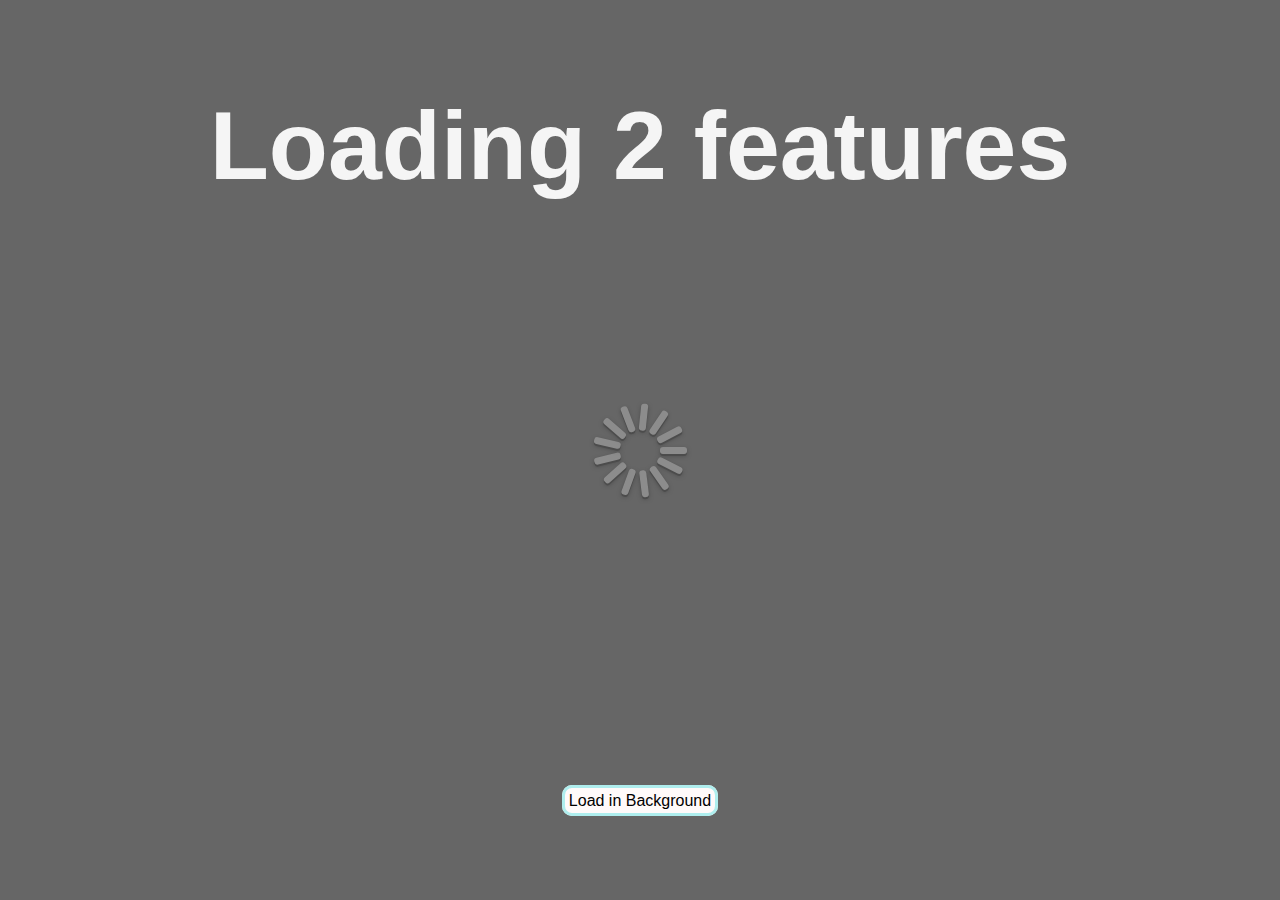
<file: index.html>
<!DOCTYPE html PUBLIC "-//W3C//DTD XHTML 1.0 Transitional//EN" "http://www.w3.org/TR/xhtml1/DTD/xhtml1-transitional.dtd">
<html xmlns="http://www.w3.org/1999/xhtml" dir="ltr" lang="en-US">

<head>
    <link rel="apple-touch-icon" sizes="114x114" href="image/apple-icon-114x114.png" />
    <link rel="icon" type = "image/png" href="image/favicon.png" />
	<title>Isolario Interattivo</title>
	<meta charset="utf-8" />

	<meta name="viewport" content="width=device-width, initial-scale=1.0">

<!--    LEAFLET LIBRARY     -->
	<link rel="stylesheet" href="http://cdn.leafletjs.com/leaflet/v0.7.7/leaflet.css" />
    <script src="http://cdn.leafletjs.com/leaflet/v0.7.7/leaflet.js"></script>
    
<!--    JQUERY  (AJAX)  -->
    <script src="https://ajax.googleapis.com/ajax/libs/jquery/1.7.1/jquery.min.js"></script>

<!--    Awesomeplete Library (For Autocompleting text box)-->
    <link rel="stylesheet" href="js/libraries/awesomplete.css" />
    <script src="js/libraries/awesomplete.min.js" type="text/javascript"></script>
    
<!--    Search Library for Leaflet  -->
    <link rel="stylesheet" href="js/libraries/leaflet-search.min.css" />
    <script src="js/libraries/leaflet-search.src.js"></script>
    
<!--    Fuzzy Search Library (Used in conjunction with Leaftet Search)  -->
    <script src="js/libraries/fuse.js" type="text/javascript"></script>
    
<!--    Spinner Library     -->
    <script src="js/libraries/spin.min.js" type="text/javascript"></script>
    
<!--    Gradient Calculations   -->
    <link rel="stylesheet" href="js/libraries/geostats.css" />
    <script src="js/libraries/geostats.min.js" type="text/javascript"></script>
    
<!--    PDF Generator Library-->
    <script src="js/libraries/xepOnline.jqPlugin.js" type="text/javascript"></script>
    
    <link REL="stylesheet" HREF="css/style.css" TYPE="text/css" MEDIA=screen>
    <style> 
        @import url(css/loading.css);
        @import url(css/overlays.css);
        @import url(css/mobile.css);
        @import url(css/help.css);
        @import url(css/toolbars.css);
        @import url(css/genInfo.css);
        @import url(css/banner.css);
    </style>
   
</head>
<body>    
	<div id="map"></div>
    
    <div id="overlay">
        <div id="inner"></div>
    </div>
    
    <div id="help">
        <div id="innerHelp"></div>
    </div>
    
    <div id="loadingMini"></div>
    
    <div id="loadingScreen">
        <div id="loadingTop"></div>
        <div id="spinPanel"></div>
        <div id="loadingBottom"></div>
    </div>
    
    <script type ='text/javascript' src='js/core/randColor.js'></script>
    <script type ='text/javascript' src='js/core/URLParam.js'></script>
    <script type ='text/javascript' src='js/dictionary.js'></script>
    <script type ='text/javascript' src='js/styles.js'></script>
    <script type ='text/javascript' src='js/icons.js'></script>
    <script type ='text/javascript' src='js/core/geom.js'></script>
    <script type ='text/javascript' src='js/core/CKtoGeoJSON.js'></script>
    <script type ='text/javascript' src='js/core/loading.js'></script>
    
    <script type ='text/javascript' src='js/core/map.js'></script>
    <script type ='text/javascript' src='js/core/search.js'></script>
    <script type ='text/javascript' src='js/core/filter.js'></script>
    <script type ='text/javascript' src='js/core/color.js'></script>
    <script type ='text/javascript' src='js/core/moreInfo.js'></script>

    <script type ='text/javascript' src='js/getData.js'></script>
    
</body>
</html>
</file>
<file: js/libraries/awesomplete.css>
[hidden] { display: none; }

.visually-hidden {
	position: absolute;
	clip: rect(0, 0, 0, 0);
}

div.awesomplete {
	display: inline-block;
	position: relative;
}

div.awesomplete > input {
	display: block;
}

div.awesomplete > ul {
	position: absolute;
	left: 0;
	z-index: 1;
	min-width: 100%;
	box-sizing: border-box;
	list-style: none;
	padding: 0;
	border-radius: .3em;
	margin: .2em 0 0;
	background: hsla(0,0%,100%,.9);
	background: linear-gradient(to bottom right, white, hsla(0,0%,100%,.8));
	border: 1px solid rgba(0,0,0,.3);
	box-shadow: .05em .2em .6em rgba(0,0,0,.2);
	text-shadow: none;
}

div.awesomplete > ul[hidden],
div.awesomplete > ul:empty {
	display: none;
}

@supports (transform: scale(0)) {
	div.awesomplete > ul {
		transition: .3s cubic-bezier(.4,.2,.5,1.4);
		transform-origin: 1.43em -.43em;
	}
	
	div.awesomplete > ul[hidden],
	div.awesomplete > ul:empty {
		opacity: 0;
		transform: scale(0);
		display: block;
		transition-timing-function: ease;
	}
}

	/* Pointer */
	div.awesomplete > ul:before {
		content: "";
		position: absolute;
		top: -.43em;
		left: 1em;
		width: 0; height: 0;
		padding: .4em;
		background: white;
		border: inherit;
		border-right: 0;
		border-bottom: 0;
		-webkit-transform: rotate(45deg);
		transform: rotate(45deg);
	}

	div.awesomplete > ul > li {
		position: relative;
		padding: .2em .5em;
		cursor: pointer;
	}
	
	div.awesomplete > ul > li:hover {
		background: hsl(200, 40%, 80%);
		color: black;
	}
	
	div.awesomplete > ul > li[aria-selected="true"] {
		background: hsl(205, 40%, 40%);
		color: white;
	}
	
		div.awesomplete mark {
			background: hsl(65, 100%, 50%);
		}
		
		div.awesomplete li:hover mark {
			background: hsl(68, 100%, 41%);
		}
		
		div.awesomplete li[aria-selected="true"] mark {
			background: hsl(86, 100%, 21%);
			color: inherit;
		}
</file>
<file: js/libraries/geostats.css>
.geostats-legend div {
  margin:3px 10px 5px 10px
}

.geostats-legend-title {
  font-weight: bold;
  margin-bottom: 4px;
}

.geostats-legend-block {
  border: 1px solid #555555;
  display: block;
  float: left;
  height: 12px;
  margin: 0 5px 0 20px;
  width: 20px;
}

.geostats-legend-counter { 
  font-size: 0.8em;
  color:#666;
  font-style: italic;
}
</file>
<file: css/style.css>
/*
*   This file contains universal styling for major components
*   of the web page. Styling for individual features are broken
*   down into the following individual files:
*   - loading screen: loading.css
*   - overlaid information windows: overlays.css
*   - help window:  help.css
*   - mobile browsers: mobile.css
*/
html, body
{
    height: 100%;
    width: 100%;
    margin: 0px;
}

#map { 
    position: relative;
    height: 100%;
    z-index:1;
} 

/* grey background */
#overlay {
    visibility: hidden; 
    position: absolute;
    left: 0px;
    top: 0px;
    width:100%;
    height:100%;
    text-align:left;
    z-index: 10;
    background: rgba(0,0,0,0.2);
}

/*white box for text overlay*/
#inner{
    width: 80%;
    max-width: 500px;
    height: calc(100% - 260px);
    margin: auto;
    float: center;
    top:120px;
    left:0; 
    right:0;
    text-align:left;
    padding-top:0px;
    padding-bottom:0px;
    max-height:100%;
    padding-left:8px;
    padding-right:8px;
    font: 14px/16px Arial, Helvetica, sans-serif;
    background: white;
    background: rgba(255,255,255,0.8);
    box-shadow: 0 0 15px rgba(0,0,0,0.2);
    border-radius: 0px;
    overflow-y:auto;
    position: absolute;
    
}

/* Apply to all divs within inner, this lets you
*   dynamically resize boxes with overlay info
*   BE CAREFUL, this is applied to
*   #topBar, .bottomBar, and .moreInfo
*/
#inner * {
    max-height:80%;
}

#inner::-webkit-scrollbar {
-webkit-appearance: none;
width: 10px;
}
#inner::-webkit-scrollbar-thumb {
    border-radius: 5px;
    background-color: rgba(0,0,0,.5);
    -webkit-box-shadow: 0 0 1px rgba(255,255,255,.5);
}

#overlay::first-line { 
    margin-top:20px;
    text-align:center;
}

/*button used for closing out of most overlay windows*/
a.Xbutton{
    border: 4px solid;
    border-radius: 15px;
    border-color: rgba(255,255,255,0.0);
    height: auto;
    float: right;
    background: rgba(87, 87, 87, 1);
    box-shadow: 0 0 15px rgba(0,0,0,0.0);
    color: #e5e5e5;
    width:auto;
}
a.Xbutton:hover{
    border-color: powderblue; 
}

/*Search Bar Width*/
.leaflet-control-search .search-input {
    height:25px;
    width: 150px;
    font-size: 12pt;
}
.search-tip{
    min-width: 150px;
}
.search-cancel{
    top: 4px;
}
.search-button{
   margin-top:3.0px;
}
</file>
